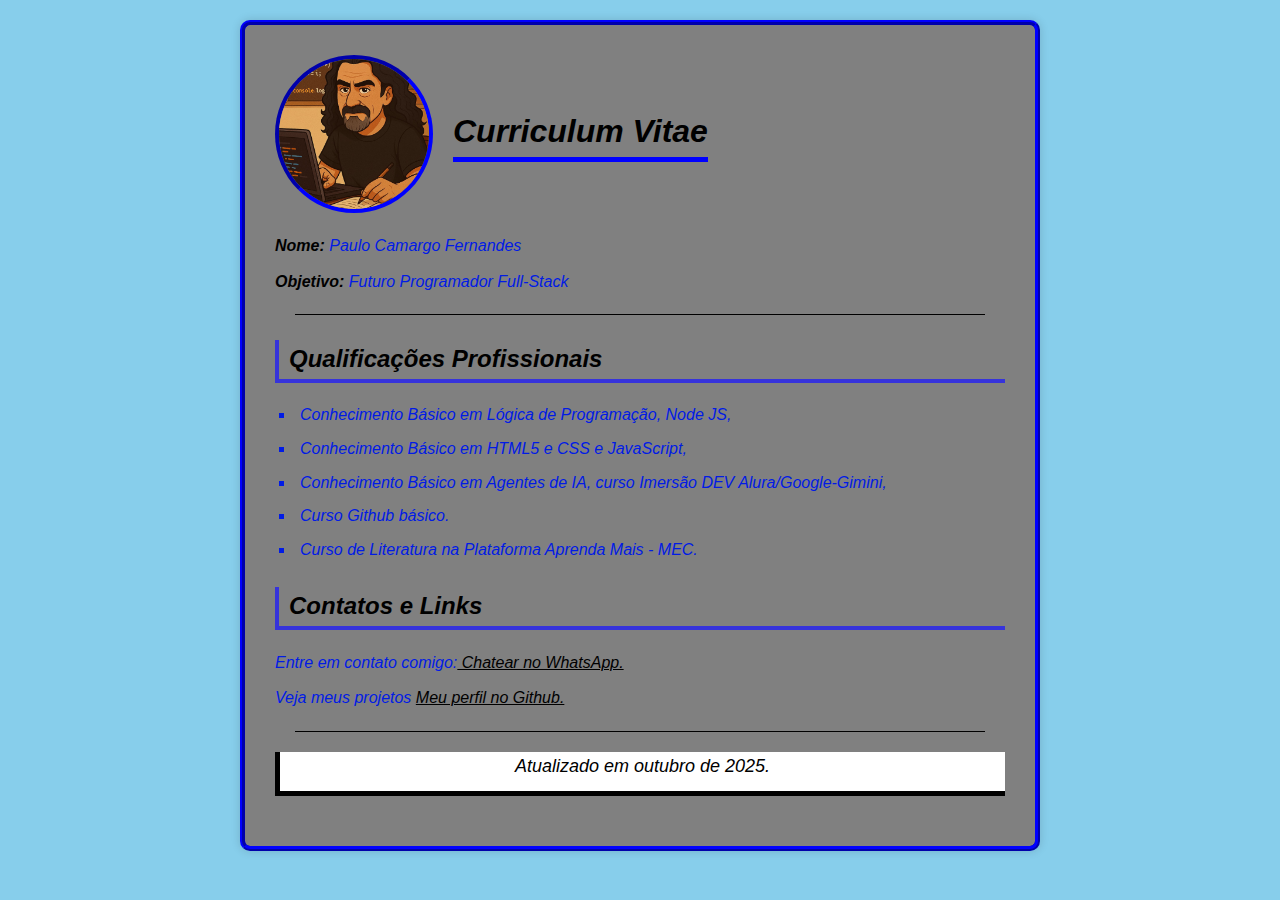
<file: index.html>
<!DOCTYPE html>
<html lang="pt-br">
<head>
    <meta charset="UTF-8">
    <meta name="viewport" content="width=device-width, initial-scale=1.0">
    <title>Curriculum Vitae Paulo C Fernandes</title>
    <meta name="description" content="Curriculum Vitae de Paulo Camargo Fernandes">
    <meta name="author" content="Paulo C Fernandes">
    <link rel="stylesheet" href="style.css">
</head>
<body>
    <!--container principal - div que envolve o conteúdo-->
    <div class="container">
        <header>
            <div class="header-content">
                <img src="IMG-PauloDev.jpg" alt="Foto de Paulo Camargo Fernandes" class="profile-img">
                <h1>Curriculum Vitae</h1>
            </div>
        </header>
        <section class="info-pessoal">
            <p><strong>Nome:</strong> Paulo Camargo Fernandes</p>
            <p><strong>Objetivo:</strong> Futuro Programador Full-Stack</p>
        </section>
        <hr>
        <section class="qualificacoes">
            <h2>Qualificações Profissionais</h2>
            <!--Lista não ordenada-->
            <ul>
                <li>Conhecimento Básico em Lógica de Programação, Node JS,</li>
                <li>Conhecimento Básico em HTML5 e CSS e JavaScript,</li>
                <li>Conhecimento Básico em Agentes de IA, curso Imersão DEV Alura/Google-Gimini,</li>
                <li>Curso Github básico.</li>
                <li>Curso de Literatura na Plataforma Aprenda Mais - MEC.</li>
            </ul>
        </section>
        
        <section class="contatos">
            <h2>Contatos e Links</h2>
            <p>Entre em contato comigo:<a href="https://wa.me/5511999999999"> Chatear no WhatsApp.</a></p>
            <p>Veja meus projetos <a href="https://github.com/machado10666"target="_blank">Meu perfil no Github.</a></p>
            <hr>
            <footer>
                <p>Atualizado em outubro de 2025.</p>
            </footer>
        </section>
    </div>
</body>
</html>
</file>
<file: style.css>
/*Estilo do corpo(body) */
body {
    font-family: Arial Black, Gadget, sans-serif;
    line-height: 1.6; /* define altura entre linha */
    color: #011BE5;
    font-style: italic;
    max-width: 800px; /*largura max */
    margin: 0 auto; /*centraliza o texto */
    padding: 20px; /* adiciona 20px espaçamento interno em todos os lados */
    background-color:#87CEEB;
   
}

/*container Principal */
.container {
    background-color: rgb(128, 128, 128);
    padding: 30px;
    border-radius: 10px; /*arredonda os cantos com 10px de raio*/
    box-shadow: 0 0 10px rgba(0, 0, 0, 0.15);
    border: 5px ridge blue;
}

/*Cabeçalho */
header {
    margin-bottom: 20px; /* adiciona 20px de espaçamento abaixo do cabeçalho*/
}

.header-content {
    display: flex;
    align-items: center;
    gap: 20px;
}

.profile-img {
    width: 150px;
    height: 150px;
    border-radius: 50%;
    object-fit: cover;
    border: 4px inset blue;
}

h1 {
    color: black;
    border-bottom: 5px solid blue;
}

/*Seções*/
section {
    margin: 20px 0;
}

/*estilizando o subtítulo h2 */
h2 {
    color: black;
    margin-top: 25px; /*espaçamento acima do subtítulo*/
    padding-left: 10px; /*adiciona 10px de recuo à esquerda*/
    border-left: 4px solid hsl(241, 70%, 53%);
    border-bottom:  4px solid hsl(241, 70%, 53%) ;
}

/*Parágrafos e Texto*/
p {
    margin: 10px 0; /*adiciona 10px acima e abaixo de cada parágrafo*/
}

/*estilização texto em negrito/forte*/
strong {
    color:black;
}

/*Listas Não Ordenada*/
ul {
    margin: 15px 0; /*adiciona 15 px de espaçamento acima e abaixo da lista*/
    padding-left: 20px; /*adiciona 20px de recuo à esquerda*/
}

/*Estilo item lista*/
li {
    margin: 8px 0;
    padding-left: 5px;
    list-style-type: square;
}

/*linhas divisórias*/
hr {
    border: none; /*remove borda padrao*/
    height: 1.0px; /* define altura da linha com 1px*/
    background-color: black;
    margin: 20px;
}

/*Links*/
a {
    color: #1C1C1C;
    
}
a:link { 
            color:black;
         }

a:hover {
            background-color:  rgba(128, 128, 128, 0.952);
            padding: 3px;
         }

a:active {
            background-color: #fffb00fa;
             padding: 3px;
         }
/*Rodapé*/
footer {
text-align: center;
margin-top: 20px;
color: black;
font-size: 18px;
font-style: italic;
background-color: white;
border-bottom: 5px black solid;
border-left: 5px black solid;
}
</file>
